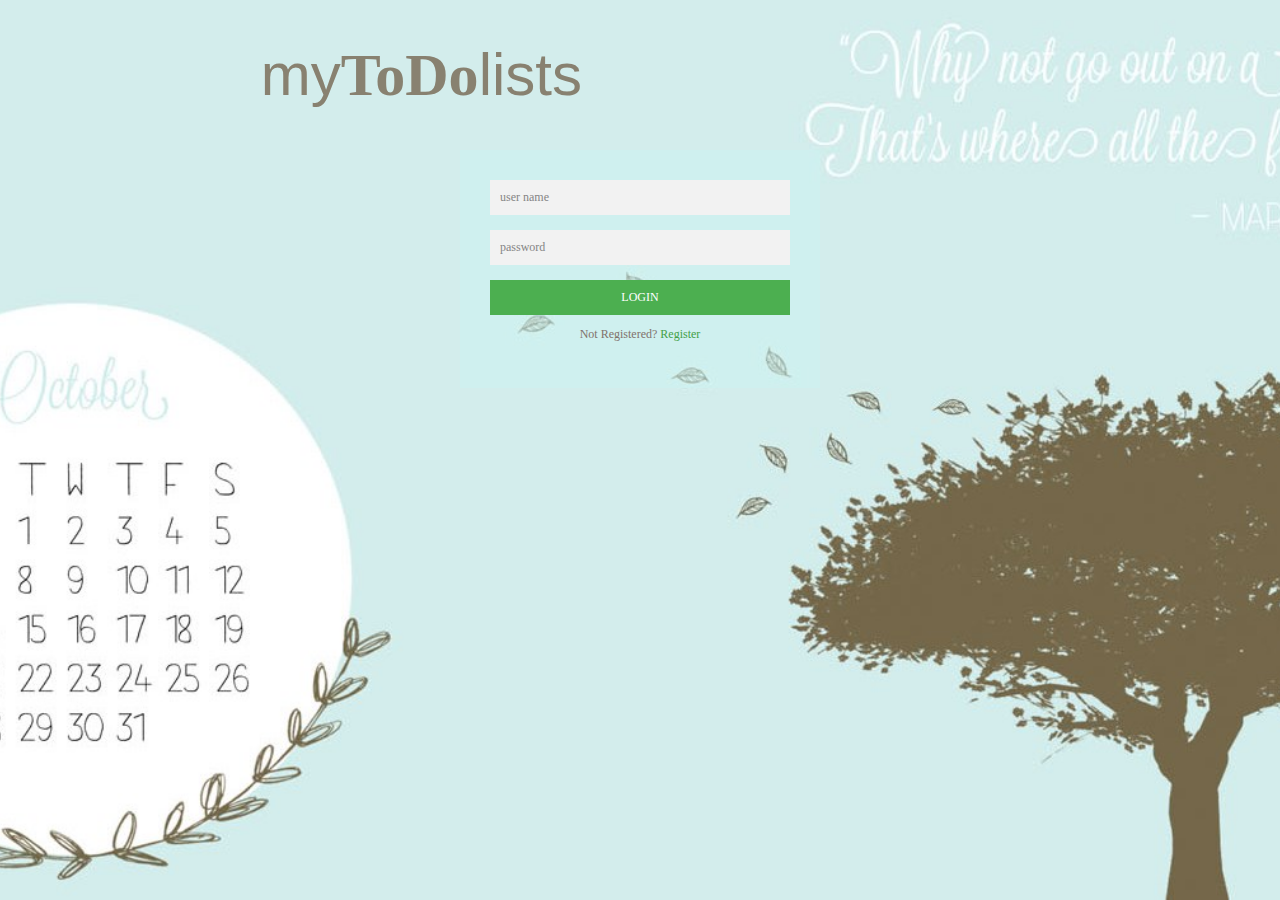
<file: templates/index.html>
<!DOCTYPE html>
<html lang="en">
    <head>
        <meta charset="UTF-8">
        <meta name="viewport" content="width=device-width, initial-scale=1.0">
        <meta name="description" content="All your lists in one place">
        <meta name="keywords" content="all in one lists,lists">
        <meta name="author" content="Ronnie N">
        <meta http-equiv="X-UA-Compatible" content="ie=edge">
        <title>Todo Lists | Welcome</title>
        <link rel="stylesheet" href="../static/style.css">
    </head>

    <body>
        <header>
            <div class="mytodo">
                <h1><span class="sexy">my</span>ToDo<span class="sexy">lists</span></h1>
            </div>
        </header>
        <div class="login-page">
            <div class="form">
                <form class="register-form">
                    <input type="text" placeholder="user name"/>
                    <input type="text" placeholder="password"/>
                    <input type="text" placeholder="confirm password"/>
                    <input type="text" placeholder="email ID"/>
                    <button>Create</button>
                    <p class="message">Registered User? <a href="#">Login</a></p>
                </form>

                <form class="Login">
                    <input type="text" placeholder="user name"/>
                    <input type="text" placeholder="password"/>
                    <button>login</button>
                    <p class="message">Not Registered? <a href="#">Register</a></p>
                    </p>
                </form>
            </div>
        </div>

        <script src="https://code.jquery.com/jquery-3.3.1.min.js"></script>

        <script>
            $('.message a').click(function(){
                $('form').animate({height: "toggle", opacity: "toggle"}, 'slow');
            });
        </script>
    </body>
</html>
</file>
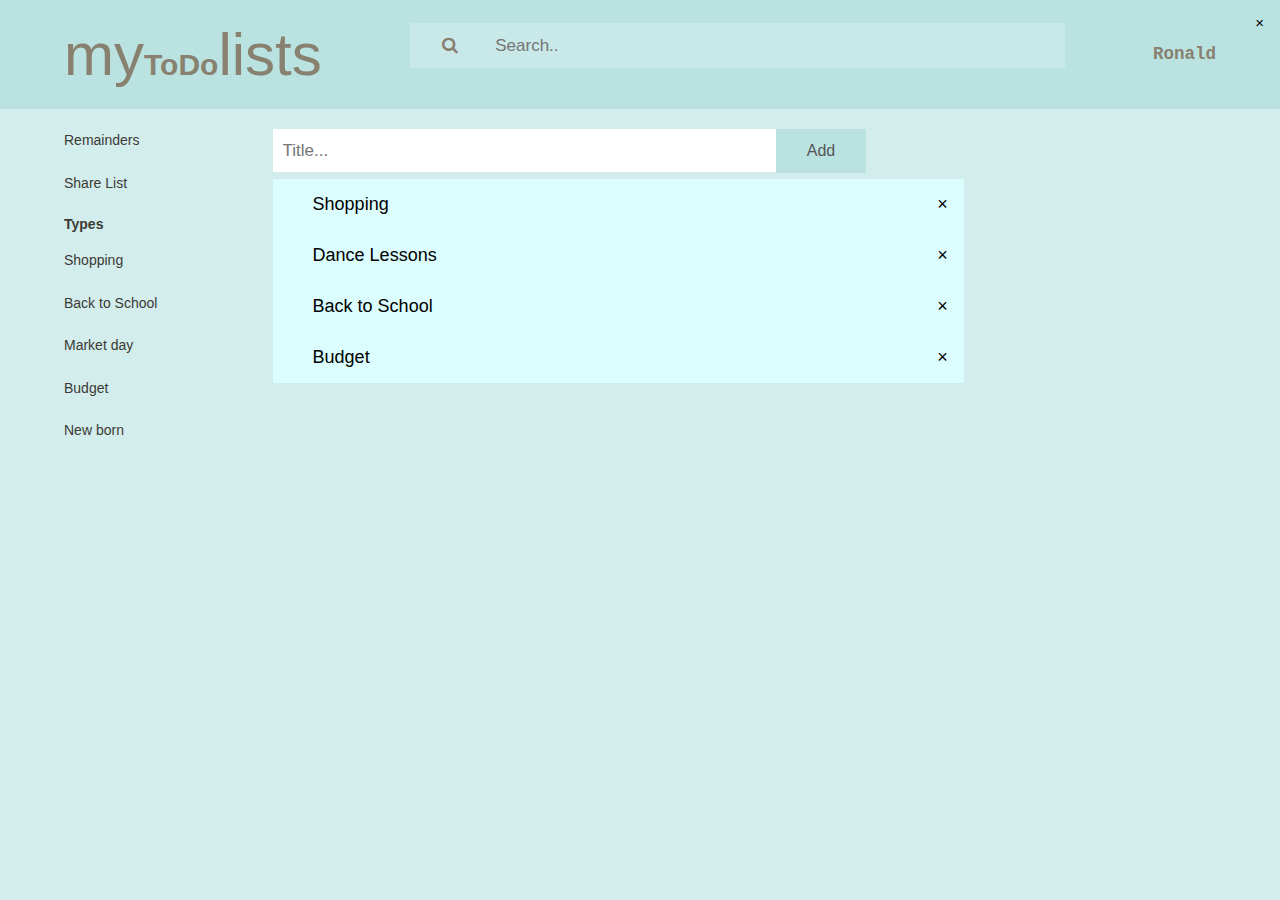
<file: templates/homepage.html>
<!DOCTYPE html>
<html>
    <head>
        <meta charset="UTF-8">
        <meta name="viewport" content="width=device-width, initial-scale=1.0">
        <meta name="description" content="All your lists in one place">
        <meta name="keywords" content="all in one lists,lists">
        <meta name="author" content="Ronnie N">
        <meta http-equiv="X-UA-Compatible" content="ie=edge">
        <title>Todo Lists | Home</title>
        <link rel="stylesheet" type="text/css" media="screen" href="../static/styleHomepage.css" />
        <link rel="stylesheet" href="https://cdnjs.cloudflare.com/ajax/libs/font-awesome/4.7.0/css/font-awesome.min.css">
    </head>
    <body>
        <header>
            <div class="container">
                <div id="branding">
                    <h1><span class="sexy">my</span>ToDo<span class="sexy">lists</span></h1>
                </div>
                <form>
                    <input type="text" placeholder="Search..">
                    <button type="submit"><i class="fa fa-search"></i></button>
                    <h3 class = "profile"> Ronald</h3>
                </form>
                
            </div>
        </header>
        </header>

        <section id="lists">    
            <div class="container">
                <aside id="sidebar">
                    <div class="box">
                        <ul>
                            <li><a href="#">Remainders</a> </li>
                            <li class="collapsible"><a href="#">Share List</a><span class="close">&times;</span></li>
                            <div class="content">
                                <p>James</p>
                                <p>Pete</p>
                                <p>Travor</p>
                            </div>
                        </ul>
                    </div>
                    <h3 id="listTypes">Types</h3>
                    <div class="box">
                        <ul>
                            <li><a href="#">Shopping</a> </li>
                            <li><a href="#">Back to School</a> </li>
                            <li><a href="#">Market day</a> </li>
                            <li><a href="#">Budget</a> </li>
                            <li><a href="#">New born</a> </li>
                        </ul>
                    </div>
                </aside>
                <div id="listsBody">
                    <form class="listsHeader">
                        <input type="text" id="listsInput" placeholder="Title...">
                        <span onclick="newElement()" class="addBtn">Add</span>  
                    </form>
                    <ul id="myLists">
                        <li class="collapsible">Shopping<span class="close">&times;</span></li>
                        <div class="content">
                            <p>- Milk</p>
                            <p>- Bread</p>
                            <p>- Sugar</p>
                        </div>
                        <li class="collapsible">Dance Lessons<span class="close">&times;</span></li>
                        <div class="content">
                            <p>- Directions</p>
                        </div>
                        <li class="collapsible">Back to School<span class="close">&times;</span></li>
                        <div class="content">
                            <p>- Uniform</p>
                            <p>- Books</p>
                        </div>
                        <li class="collapsible">Budget<span class="close">&times;</span></li>
                        <div class="content">
                            <p>- Gas</p>
                            <p>- Fees</p>
                            <p>- Shopping</p>
                            <p>- Outing</p>
                        </div>
                    </ul>
                </div>
            </div>
        </section>

        <script>
            var closebtns = document.getElementsByClassName("close");
            var i;
            
            for (i = 0; i < closebtns.length; i++) {
              closebtns[i].addEventListener("click", function() {
                this.parentElement.style.display = 'none';
              });
            }

            function newElement() {
            var li = document.createElement("li");
            var inputValue = document.getElementById("listsInput").value;
            var t = document.createTextNode(inputValue);
            li.appendChild(t);
            if (inputValue === '') {
                alert("Please Add a List name!");
            } else {
                document.getElementById("myLists").appendChild(li);
            }
            document.getElementById("listsInput").value = "";

            var span = document.createElement("SPAN");
            var txt = document.createTextNode("\u00D7");
            span.className = "close";
            span.appendChild(txt);
            li.appendChild(span);

            for (i = 0; i < closebtns.length; i++) {
              closebtns[i].addEventListener("click", function() {
                this.parentElement.style.display = 'none';
              });
            }
            }

            var coll = document.getElementsByClassName("collapsible");
            var i;

            for (i = 0; i < coll.length; i++) {
                coll[i].addEventListener("click", function() {
                    this.classList.toggle("active");
                    var content = this.nextElementSibling;
                    if (content.style.display === "block") {
                    content.style.display = "none";
                    } else {
                    content.style.display = "block";
                    }
                });
            }
        </script>
    </body>
    
</html>
</file>
<file: static/style.css>
html{
    background: url(../static/background.jpeg) no-repeat center center fixed;
    height: 100vh;
    background-size: cover;
    overflow: hidden;
}

header .mytodo{
    width: 60%;
    margin: auto;
    overflow: visible;
    font-size: 30px;
    color: #888170;
}

header .sexy{
    font: 60px Angelina, Brush script mt, Georgia, Arial, Helvetica, sans-serif;
}

.login-page{
    width: 360px;
    margin: auto;
}

.form{
    position: relative;
    background: rgba(204, 243, 242, 0.5);
    padding: 30px;
    text-align: center
}

.form input{
    font-family: "Roboto", "sans-serif";
    outline: 1;
    background: #f2f2f2;
    width: 100%;
    border: 0;
    margin: 0 0 15px;
    padding: 10px;
    box-sizing: border-box;
    font-size: 12px;
}

.form ::placeholder{
    color: #858585;
}

.form button{
    font-family: 'Roboto', 'sans-serif';
    text-transform: uppercase;
    outline: 0;
    background: #4caf50;
    width: 100%;
    border: none;
    padding: 10px;
    color: #ffffff;
    font-size: 12px;
    cursor: pointer;
}

.form button:hover{
    background: #43a047;
}

.form .message{
    margin: 15px, 0, 0;
    color: rgb(129, 114, 108);
    font-size: 12px;
}

.form .message a{
    text-decoration: none;
    color: #43a047
}

.form .register-form{
    display: none;
}
</file>
<file: static/styleHomepage.css>
body {
    margin: 0;
    padding: 0;
    font: 15px/1.5 "Roboto slab", "Arial", "Helvetica", "sans-serif";
    background-color: #d3edec;
}

/*Global stuff*/
.container{
    margin: auto;
    width: 90%;
    overflow: hidden;
}

ul {
    margin: 0;
    padding: 0;
}

/*Header*/
header{
    background: #b9e2e0;
    color: #888170;
}

header h1{
    float: left;   
}

#branding{
    margin: auto;
    overflow: visible;
    font-size: 15px;
    color: #888170;
}

header .sexy{
    font: 60px Angelina, Brush script mt, Georgia, Arial, Helvetica, sans-serif;
}

header form{
    float: right;
    margin-top: 23px;
    width: 70%;  
}

header input{
    padding: 5px;
    height: 35px;
    width: 70%;
    border: none;
    font-size: 17px;
    background: rgba(211,237,236,0.6);
}

header form button{
    height: 45px;
    background: rgba(211,237,236,0.6);
    border: none;
    padding-left: 20px;
    padding-right: 20px;
    float: left;
    width: 10%;
    padding: 10px;
    font-size: 17px;
    cursor: pointer;
    color: #888170;
}

.profile{
    float: right;
    font-family: 'Courier New', Courier, monospace
}

/*section body*/
#lists{
    margin-top: 20px;
}

/*aside*/
#sidebar a{
    color: #3b3a35;
    text-decoration: none;
    font-size: 14px;
}

#sidebar ul{
    list-style: none;
}

#listTypes{
    color: #3b3a35;
    font-size: 14px;
}
#sidebar li{
    margin: 0 0 20px 0;
}

#sidebar{
    float: left;
}

/*lists*/
#listsBody{
    position: relative;
    left: 10%;
    float: left;
    margin: auto;
    width:60%;
}

/*lists input*/
form #listsInput{
    border: none;
    border-radius: 0;
    float: left;
    height: 23px;
    padding: 10px;
    font-size: 17px;
    color: #555;
    width: 70%;
}

/*addBtn*/
form .addBtn{
    background: #b9e2e0;
    color: #555;
    float: left;
    padding: 10px;
    cursor: pointer;
    text-align: center;
    font-size: 16px;
    border: none;
    border-radius: 0;
    transition: 0.3s;
    width: 10%
}
  
.addBtn:hover {
    background-color: #bbb;
}

.active, .collapsible:hover {
    background-color: rgb(116, 116, 116);
}

.content {
    padding: 0 18px;
    display: none;
    overflow: hidden;
}

#myLists{
    margin-top: 50px;
    
}

#myLists li{
    cursor: pointer;
    position: relative;
    padding: 12px 8px 12px 40px;
    list-style-type: none;
    background: #d5f5f5;
    font-size: 18px;
    transition: 0.2s;
}

#myLists li:nth-child(odd) {
    background: #dbfdfd;
}

#myLists li:hover{
    background: #ddd;
}

.close{
    position: absolute;
    right: 0;
    top: 0;
    padding: 12px 16px 12px 16px
}

.close:hover{
    background-color: #bbb;
    color: white;
}
</file>
